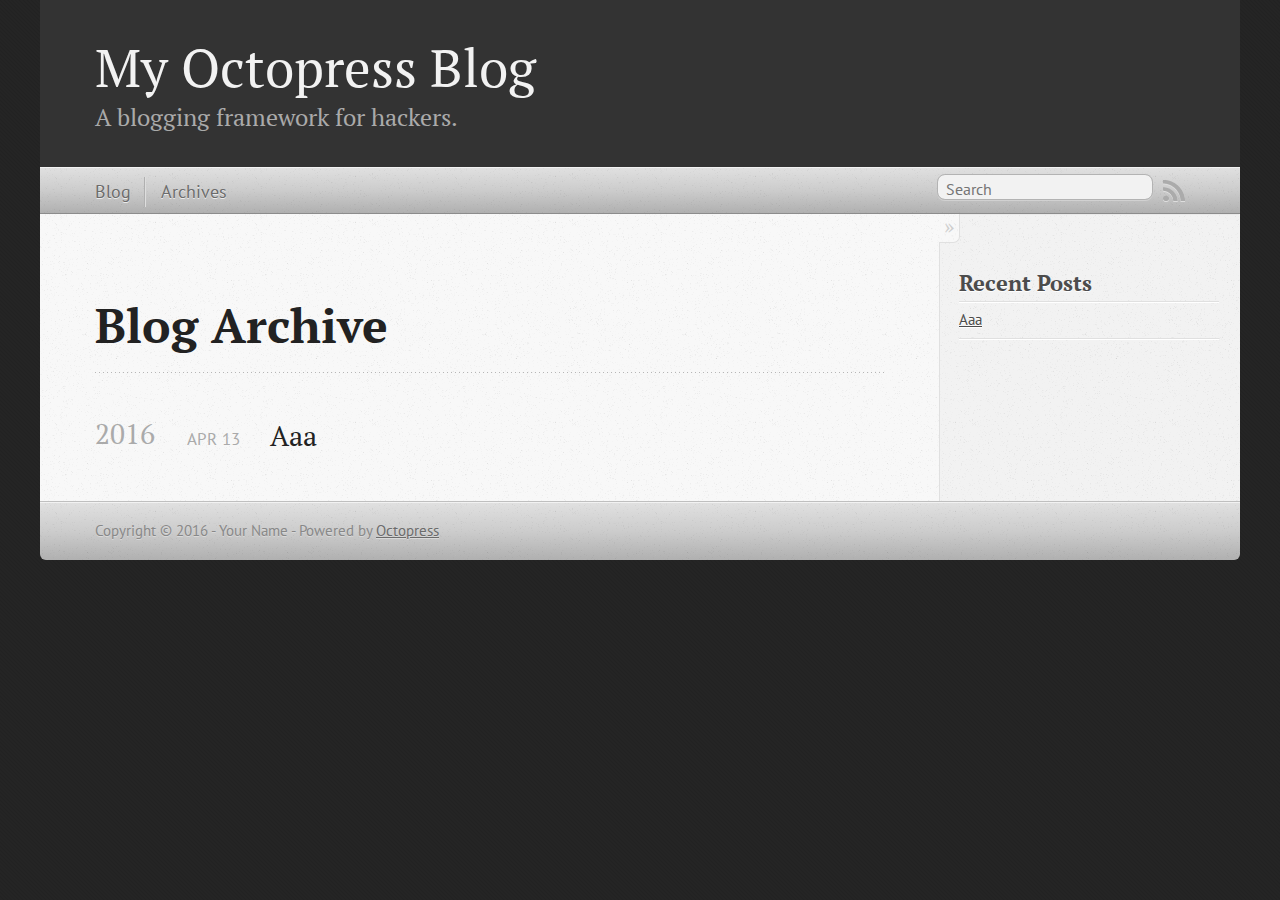
<file: blog/archives/index.html>
<!DOCTYPE html>
<!--[if IEMobile 7 ]><html class="no-js iem7"><![endif]-->
<!--[if lt IE 9]><html class="no-js lte-ie8"><![endif]-->
<!--[if (gt IE 8)|(gt IEMobile 7)|!(IEMobile)|!(IE)]><!--><html class="no-js" lang="en"><!--<![endif]-->
<head>
  <meta charset="utf-8">
  <title>Blog Archive - My Octopress Blog</title>
  <meta name="author" content="Your Name">

  
  <meta name="description" content=" Blog Archive 2016 Aaa
Apr 13 2016 Recent Posts Aaa ">
  

  <!-- http://t.co/dKP3o1e -->
  <meta name="HandheldFriendly" content="True">
  <meta name="MobileOptimized" content="320">
  <meta name="viewport" content="width=device-width, initial-scale=1">

  
  <link rel="canonical" href="http://kaaaaaaano.github.io/blog/archives/">
  <link href="/favicon.png" rel="icon">
  <link href="/stylesheets/screen.css" media="screen, projection" rel="stylesheet" type="text/css">
  <link href="/atom.xml" rel="alternate" title="My Octopress Blog" type="application/atom+xml">
  <script src="/javascripts/modernizr-2.0.js"></script>
  <script src="//ajax.googleapis.com/ajax/libs/jquery/1.9.1/jquery.min.js"></script>
  <script>!window.jQuery && document.write(unescape('%3Cscript src="/javascripts/libs/jquery.min.js"%3E%3C/script%3E'))</script>
  <script src="/javascripts/octopress.js" type="text/javascript"></script>
  <!--Fonts from Google"s Web font directory at http://google.com/webfonts -->
<link href="//fonts.googleapis.com/css?family=PT+Serif:regular,italic,bold,bolditalic" rel="stylesheet" type="text/css">
<link href="//fonts.googleapis.com/css?family=PT+Sans:regular,italic,bold,bolditalic" rel="stylesheet" type="text/css">

  

</head>

<body   >
  <header role="banner"><hgroup>
  <h1><a href="/">My Octopress Blog</a></h1>
  
    <h2>A blogging framework for hackers.</h2>
  
</hgroup>

</header>
  <nav role="navigation"><ul class="subscription" data-subscription="rss">
  <li><a href="/atom.xml" rel="subscribe-rss" title="subscribe via RSS">RSS</a></li>
  
</ul>
  
<form action="https://www.google.com/search" method="get">
  <fieldset role="search">
    <input type="hidden" name="sitesearch" value="kaaaaaaano.github.io">
    <input class="search" type="text" name="q" results="0" placeholder="Search"/>
  </fieldset>
</form>
  
<ul class="main-navigation">
  <li><a href="/">Blog</a></li>
  <li><a href="/blog/archives">Archives</a></li>
</ul>

</nav>
  <div id="main">
    <div id="content">
      <div>
<article role="article">
  
  <header>
    <h1 class="entry-title">Blog Archive</h1>
    
  </header>
  
  <div id="blog-archives">



  
  <h2>2016</h2>

<article>
  
<h1><a href="/blog/2016/04/13/aaa/">Aaa</a></h1>
<time datetime="2016-04-13T18:45:03+09:00" pubdate><span class='month'>Apr</span> <span class='day'>13</span> <span class='year'>2016</span></time>


</article>

</div>

  
</article>

</div>

<aside class="sidebar">
  
    <section>
  <h1>Recent Posts</h1>
  <ul id="recent_posts">
    
      <li class="post">
        <a href="/blog/2016/04/13/aaa/">Aaa</a>
      </li>
    
  </ul>
</section>





  
</aside>


    </div>
  </div>
  <footer role="contentinfo"><p>
  Copyright &copy; 2016 - Your Name -
  <span class="credit">Powered by <a href="http://octopress.org">Octopress</a></span>
</p>

</footer>
  







  <script type="text/javascript">
    (function(){
      var twitterWidgets = document.createElement('script');
      twitterWidgets.type = 'text/javascript';
      twitterWidgets.async = true;
      twitterWidgets.src = '//platform.twitter.com/widgets.js';
      document.getElementsByTagName('head')[0].appendChild(twitterWidgets);
    })();
  </script>





</body>
</html>
</file>
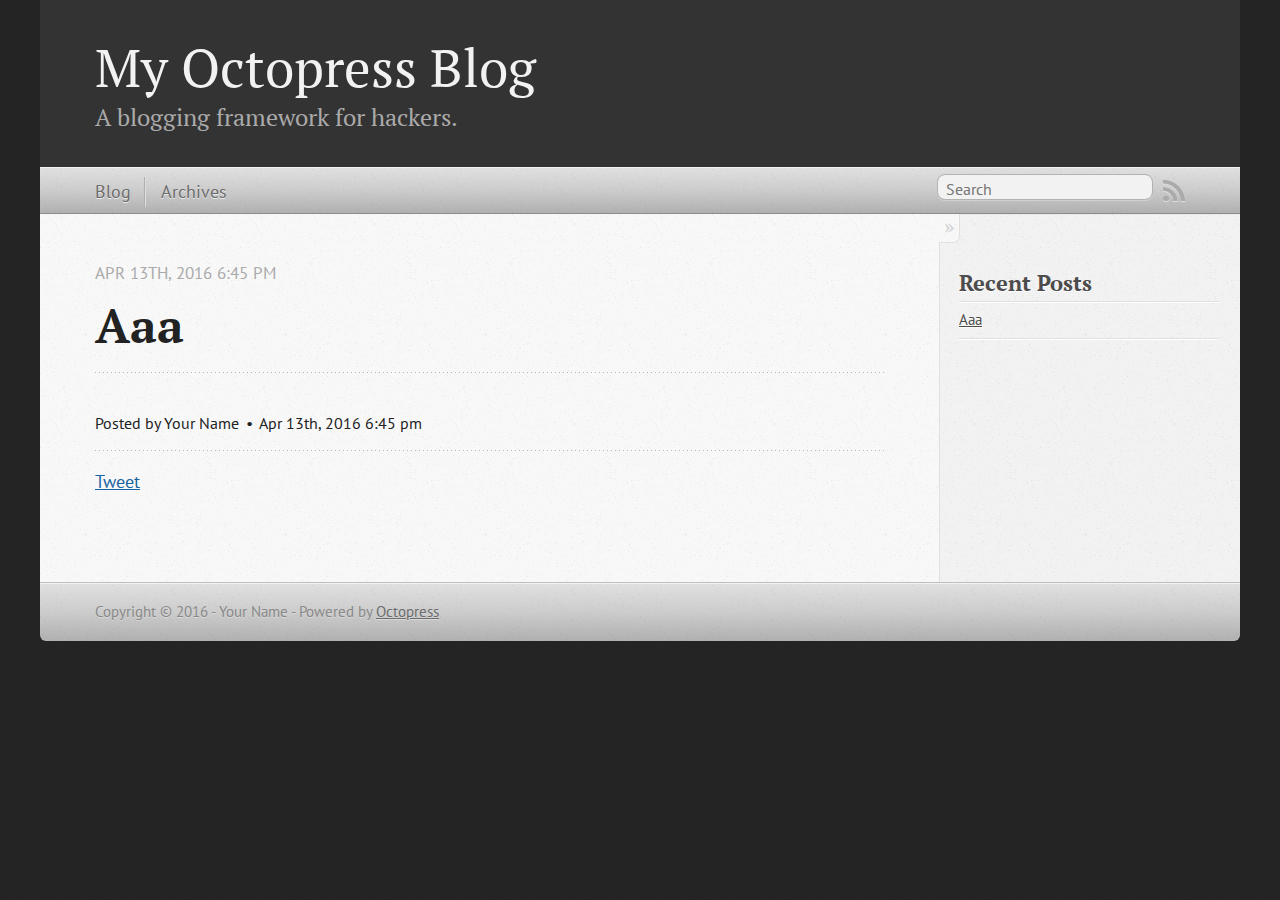
<file: blog/2016/04/13/aaa/index.html>
<!DOCTYPE html>
<!--[if IEMobile 7 ]><html class="no-js iem7"><![endif]-->
<!--[if lt IE 9]><html class="no-js lte-ie8"><![endif]-->
<!--[if (gt IE 8)|(gt IEMobile 7)|!(IEMobile)|!(IE)]><!--><html class="no-js" lang="en"><!--<![endif]-->
<head>
  <meta charset="utf-8">
  <title>Aaa - My Octopress Blog</title>
  <meta name="author" content="Your Name">

  
  <meta name="description" content="
">
  

  <!-- http://t.co/dKP3o1e -->
  <meta name="HandheldFriendly" content="True">
  <meta name="MobileOptimized" content="320">
  <meta name="viewport" content="width=device-width, initial-scale=1">

  
  <link rel="canonical" href="http://kaaaaaaano.github.io/blog/2016/04/13/aaa/">
  <link href="/favicon.png" rel="icon">
  <link href="/stylesheets/screen.css" media="screen, projection" rel="stylesheet" type="text/css">
  <link href="/atom.xml" rel="alternate" title="My Octopress Blog" type="application/atom+xml">
  <script src="/javascripts/modernizr-2.0.js"></script>
  <script src="//ajax.googleapis.com/ajax/libs/jquery/1.9.1/jquery.min.js"></script>
  <script>!window.jQuery && document.write(unescape('%3Cscript src="/javascripts/libs/jquery.min.js"%3E%3C/script%3E'))</script>
  <script src="/javascripts/octopress.js" type="text/javascript"></script>
  <!--Fonts from Google"s Web font directory at http://google.com/webfonts -->
<link href="//fonts.googleapis.com/css?family=PT+Serif:regular,italic,bold,bolditalic" rel="stylesheet" type="text/css">
<link href="//fonts.googleapis.com/css?family=PT+Sans:regular,italic,bold,bolditalic" rel="stylesheet" type="text/css">

  

</head>

<body   >
  <header role="banner"><hgroup>
  <h1><a href="/">My Octopress Blog</a></h1>
  
    <h2>A blogging framework for hackers.</h2>
  
</hgroup>

</header>
  <nav role="navigation"><ul class="subscription" data-subscription="rss">
  <li><a href="/atom.xml" rel="subscribe-rss" title="subscribe via RSS">RSS</a></li>
  
</ul>
  
<form action="https://www.google.com/search" method="get">
  <fieldset role="search">
    <input type="hidden" name="sitesearch" value="kaaaaaaano.github.io">
    <input class="search" type="text" name="q" results="0" placeholder="Search"/>
  </fieldset>
</form>
  
<ul class="main-navigation">
  <li><a href="/">Blog</a></li>
  <li><a href="/blog/archives">Archives</a></li>
</ul>

</nav>
  <div id="main">
    <div id="content">
      <div>
<article class="hentry" role="article">
  
  <header>
    
      <h1 class="entry-title">Aaa</h1>
    
    
      <p class="meta">
        




<time class='entry-date' datetime='2016-04-13T18:45:03+09:00'><span class='date'><span class='date-month'>Apr</span> <span class='date-day'>13</span><span class='date-suffix'>th</span>, <span class='date-year'>2016</span></span> <span class='time'>6:45 pm</span></time>
        
      </p>
    
  </header>


<div class="entry-content">
</div>


  <footer>
    <p class="meta">
      
  

<span class="byline author vcard">Posted by <span class="fn">Your Name</span></span>

      




<time class='entry-date' datetime='2016-04-13T18:45:03+09:00'><span class='date'><span class='date-month'>Apr</span> <span class='date-day'>13</span><span class='date-suffix'>th</span>, <span class='date-year'>2016</span></span> <span class='time'>6:45 pm</span></time>
      


    </p>
    
      <div class="sharing">
  
  <a href="//twitter.com/share" class="twitter-share-button" data-url="http://kaaaaaaano.github.io/blog/2016/04/13/aaa/" data-via="" data-counturl="http://kaaaaaaano.github.io/blog/2016/04/13/aaa/" >Tweet</a>
  
  
  
</div>

    
    <p class="meta">
      
      
    </p>
  </footer>
</article>

</div>

<aside class="sidebar">
  
    <section>
  <h1>Recent Posts</h1>
  <ul id="recent_posts">
    
      <li class="post">
        <a href="/blog/2016/04/13/aaa/">Aaa</a>
      </li>
    
  </ul>
</section>





  
</aside>


    </div>
  </div>
  <footer role="contentinfo"><p>
  Copyright &copy; 2016 - Your Name -
  <span class="credit">Powered by <a href="http://octopress.org">Octopress</a></span>
</p>

</footer>
  







  <script type="text/javascript">
    (function(){
      var twitterWidgets = document.createElement('script');
      twitterWidgets.type = 'text/javascript';
      twitterWidgets.async = true;
      twitterWidgets.src = '//platform.twitter.com/widgets.js';
      document.getElementsByTagName('head')[0].appendChild(twitterWidgets);
    })();
  </script>





</body>
</html>
</file>
<file: stylesheets/screen.css>
html,body,div,span,applet,object,iframe,h1,h2,h3,h4,h5,h6,p,blockquote,pre,a,abbr,acronym,address,big,cite,code,del,dfn,em,img,ins,kbd,q,s,samp,small,strike,strong,sub,sup,tt,var,b,u,i,center,dl,dt,dd,ol,ul,li,fieldset,form,label,legend,table,caption,tbody,tfoot,thead,tr,th,td,article,aside,canvas,details,embed,figure,figcaption,footer,header,hgroup,menu,nav,output,ruby,section,summary,time,mark,audio,video{margin:0;padding:0;border:0;font:inherit;font-size:100%;vertical-align:baseline}html{line-height:1}ol,ul{list-style:none}table{border-collapse:collapse;border-spacing:0}caption,th,td{text-align:left;font-weight:normal;vertical-align:middle}q,blockquote{quotes:none}q:before,q:after,blockquote:before,blockquote:after{content:"";content:none}a img{border:none}article,aside,details,figcaption,figure,footer,header,hgroup,main,menu,nav,section,summary{display:block}a{color:#1863a1}a:visited{color:#751590}a:focus{color:#0181eb}a:hover{color:#0181eb}a:active{color:#01579f}aside.sidebar a{color:#222}aside.sidebar a:focus{color:#0181eb}aside.sidebar a:hover{color:#0181eb}aside.sidebar a:active{color:#01579f}a{-moz-transition:color .3s;-o-transition:color .3s;-webkit-transition:color .3s;transition:color .3s}html{background:#252525 url('/images/line-tile.png?1460524207') top left}body>div{background:#f2f2f2 url('/images/noise.png?1460524207') top left;border-bottom:1px solid #bfbfbf}body>div>div{background:#f8f8f8 url('/images/noise.png?1460524207') top left;border-right:1px solid #e0e0e0}.heading,body>header h1,h1,h2,h3,h4,h5,h6{font-family:"PT Serif","Georgia","Helvetica Neue",Arial,sans-serif}.sans,body>header h2,article header p.meta,article>footer,#content .blog-index footer,html .gist .gist-file .gist-meta,#blog-archives a.category,#blog-archives time,aside.sidebar section,body>footer{font-family:"PT Sans","Helvetica Neue",Arial,sans-serif}.serif,body,#content .blog-index a[rel=full-article]{font-family:"PT Serif",Georgia,Times,"Times New Roman",serif}.mono,pre,code,tt,p code,li code{font-family:Menlo,Monaco,"Andale Mono","lucida console","Courier New",monospace}body>header h1{font-size:2.2em;font-family:"PT Serif","Georgia","Helvetica Neue",Arial,sans-serif;font-weight:normal;line-height:1.2em;margin-bottom:0.6667em}body>header h2{font-family:"PT Serif","Georgia","Helvetica Neue",Arial,sans-serif}body{line-height:1.5em;color:#222}h1{font-size:2.2em;line-height:1.2em}@media only screen and (min-width: 992px){body{font-size:1.15em}h1{font-size:2.6em;line-height:1.2em}}h1,h2,h3,h4,h5,h6{text-rendering:optimizelegibility;margin-bottom:1em;font-weight:bold}h2,section h1{font-size:1.5em}h3,section h2,section section h1{font-size:1.3em}h4,section h3,section section h2,section section section h1{font-size:1em}h5,section h4,section section h3{font-size:.9em}h6,section h5,section section h4,section section section h3{font-size:.8em}p,article blockquote,ul,ol{margin-bottom:1.5em}ul{list-style-type:disc}ul ul{list-style-type:circle;margin-bottom:0px}ul ul ul{list-style-type:square;margin-bottom:0px}ol{list-style-type:decimal}ol ol{list-style-type:lower-alpha;margin-bottom:0px}ol ol ol{list-style-type:lower-roman;margin-bottom:0px}ul,ul ul,ul ol,ol,ol ul,ol ol{margin-left:1.3em}ul ul,ul ol,ol ul,ol ol{margin-bottom:0em}strong{font-weight:bold}em{font-style:italic}sup,sub{font-size:0.75em;position:relative;display:inline-block;padding:0 .2em;line-height:.8em}sup{top:-.5em}sub{bottom:-.5em}a[rev='footnote']{font-size:.75em;padding:0 .3em;line-height:1}q{font-style:italic}q:before{content:"\201C"}q:after{content:"\201D"}em,dfn{font-style:italic}strong,dfn{font-weight:bold}del,s{text-decoration:line-through}abbr,acronym{border-bottom:1px dotted;cursor:help}hr{margin-bottom:0.2em}small{font-size:.8em}big{font-size:1.2em}article blockquote{font-style:italic;position:relative;font-size:1.2em;line-height:1.5em;padding-left:1em;border-left:4px solid rgba(170,170,170,0.5)}article blockquote cite{font-style:italic}article blockquote cite a{color:#aaa !important;word-wrap:break-word}article blockquote cite:before{content:'\2014';padding-right:.3em;padding-left:.3em;color:#aaa}@media only screen and (min-width: 992px){article blockquote{padding-left:1.5em;border-left-width:4px}}.pullquote-right:before,.pullquote-left:before{padding:0;border:none;content:attr(data-pullquote);float:right;width:45%;margin:.5em 0 1em 1.5em;position:relative;top:7px;font-size:1.4em;line-height:1.45em}.pullquote-left:before{float:left;margin:.5em 1.5em 1em 0}.force-wrap,article a,aside.sidebar a{white-space:-moz-pre-wrap;white-space:-pre-wrap;white-space:-o-pre-wrap;white-space:pre-wrap;word-wrap:break-word}.group,body>header,body>nav,body>footer,body #content>article,body #content>div>article,body #content>div>section,body div.pagination,aside.sidebar,#main,#content,.sidebar{*zoom:1}.group:after,body>header:after,body>nav:after,body>footer:after,body #content>article:after,body #content>div>article:after,body #content>div>section:after,body div.pagination:after,#main:after,#content:after,.sidebar:after{content:"";display:table;clear:both}body{-webkit-text-size-adjust:none;max-width:1200px;position:relative;margin:0 auto}body>header,body>nav,body>footer,body #content>article,body #content>div>article,body #content>div>section{padding-left:18px;padding-right:18px}@media only screen and (min-width: 480px){body>header,body>nav,body>footer,body #content>article,body #content>div>article,body #content>div>section{padding-left:25px;padding-right:25px}}@media only screen and (min-width: 768px){body>header,body>nav,body>footer,body #content>article,body #content>div>article,body #content>div>section{padding-left:35px;padding-right:35px}}@media only screen and (min-width: 992px){body>header,body>nav,body>footer,body #content>article,body #content>div>article,body #content>div>section{padding-left:55px;padding-right:55px}}body div.pagination{margin-left:18px;margin-right:18px}@media only screen and (min-width: 480px){body div.pagination{margin-left:25px;margin-right:25px}}@media only screen and (min-width: 768px){body div.pagination{margin-left:35px;margin-right:35px}}@media only screen and (min-width: 992px){body div.pagination{margin-left:55px;margin-right:55px}}body>header{font-size:1em;padding-top:1.5em;padding-bottom:1.5em}#content{overflow:hidden}#content>div,#content>article{width:100%}aside.sidebar{float:none;padding:0 18px 1px;background-color:#f7f7f7;border-top:1px solid #e0e0e0}.flex-content,article img,article video,article .flash-video,aside.sidebar img{max-width:100%;height:auto}.basic-alignment.left,article img.left,article video.left,article .left.flash-video,aside.sidebar img.left{float:left;margin-right:1.5em}.basic-alignment.right,article img.right,article video.right,article .right.flash-video,aside.sidebar img.right{float:right;margin-left:1.5em}.basic-alignment.center,article img.center,article video.center,article .center.flash-video,aside.sidebar img.center{display:block;margin:0 auto 1.5em}.basic-alignment.left,article img.left,article video.left,article .left.flash-video,aside.sidebar img.left,.basic-alignment.right,article img.right,article video.right,article .right.flash-video,aside.sidebar img.right{margin-bottom:.8em}.toggle-sidebar,.no-sidebar .toggle-sidebar{display:none}@media only screen and (min-width: 750px){body.sidebar-footer aside.sidebar{float:none;width:auto;clear:left;margin:0;padding:0 35px 1px;background-color:#f7f7f7;border-top:1px solid #eaeaea}body.sidebar-footer aside.sidebar section.odd,body.sidebar-footer aside.sidebar section.even{float:left;width:48%}body.sidebar-footer aside.sidebar section.odd{margin-left:0}body.sidebar-footer aside.sidebar section.even{margin-left:4%}body.sidebar-footer aside.sidebar.thirds section{width:30%;margin-left:5%}body.sidebar-footer aside.sidebar.thirds section.first{margin-left:0;clear:both}}body.sidebar-footer #content{margin-right:0px}body.sidebar-footer .toggle-sidebar{display:none}@media only screen and (min-width: 550px){body>header{font-size:1em}}@media only screen and (min-width: 750px){aside.sidebar{float:none;width:auto;clear:left;margin:0;padding:0 35px 1px;background-color:#f7f7f7;border-top:1px solid #eaeaea}aside.sidebar section.odd,aside.sidebar section.even{float:left;width:48%}aside.sidebar section.odd{margin-left:0}aside.sidebar section.even{margin-left:4%}aside.sidebar.thirds section{width:30%;margin-left:5%}aside.sidebar.thirds section.first{margin-left:0;clear:both}}@media only screen and (min-width: 768px){body{-webkit-text-size-adjust:auto}body>header{font-size:1.2em}#main{padding:0;margin:0 auto}#content{overflow:visible;margin-right:240px;position:relative}.no-sidebar #content{margin-right:0;border-right:0}.collapse-sidebar #content{margin-right:20px}#content>div,#content>article{padding-top:17.5px;padding-bottom:17.5px;float:left}aside.sidebar{width:210px;padding:0 15px 15px;background:none;clear:none;float:left;margin:0 -100% 0 0}aside.sidebar section{width:auto;margin-left:0}aside.sidebar section.odd,aside.sidebar section.even{float:none;width:auto;margin-left:0}.collapse-sidebar aside.sidebar{float:none;width:auto;clear:left;margin:0;padding:0 35px 1px;background-color:#f7f7f7;border-top:1px solid #eaeaea}.collapse-sidebar aside.sidebar section.odd,.collapse-sidebar aside.sidebar section.even{float:left;width:48%}.collapse-sidebar aside.sidebar section.odd{margin-left:0}.collapse-sidebar aside.sidebar section.even{margin-left:4%}.collapse-sidebar aside.sidebar.thirds section{width:30%;margin-left:5%}.collapse-sidebar aside.sidebar.thirds section.first{margin-left:0;clear:both}}@media only screen and (min-width: 992px){body>header{font-size:1.3em}#content{margin-right:300px}#content>div,#content>article{padding-top:27.5px;padding-bottom:27.5px}aside.sidebar{width:260px;padding:1.2em 20px 20px}.collapse-sidebar aside.sidebar{padding-left:55px;padding-right:55px}}@media only screen and (min-width: 768px){ul,ol{margin-left:0}}body>header{background:#333}body>header h1{display:inline-block;margin:0}body>header h1 a,body>header h1 a:visited,body>header h1 a:hover{color:#f2f2f2;text-decoration:none}body>header h2{margin:.2em 0 0;font-size:1em;color:#aaa;font-weight:normal}body>nav{position:relative;background-color:#ccc;background:url('/images/noise.png?1460524207'),url('[data-uri]');background:url('/images/noise.png?1460524207'),-webkit-gradient(linear, 50% 0%, 50% 100%, color-stop(0%, #e0e0e0),color-stop(50%, #cccccc),color-stop(100%, #b0b0b0));background:url('/images/noise.png?1460524207'),-moz-linear-gradient(#e0e0e0,#cccccc,#b0b0b0);background:url('/images/noise.png?1460524207'),-webkit-linear-gradient(#e0e0e0,#cccccc,#b0b0b0);background:url('/images/noise.png?1460524207'),linear-gradient(#e0e0e0,#cccccc,#b0b0b0);border-top:1px solid #f2f2f2;border-bottom:1px solid #8c8c8c;padding-top:.35em;padding-bottom:.35em}body>nav form{-moz-background-clip:padding;-o-background-clip:padding-box;-webkit-background-clip:padding;background-clip:padding-box;margin:0;padding:0}body>nav form .search{padding:.3em .5em 0;font-size:.85em;font-family:"PT Sans","Helvetica Neue",Arial,sans-serif;line-height:1.1em;width:95%;-moz-border-radius:.5em;-webkit-border-radius:.5em;border-radius:.5em;-moz-background-clip:padding;-o-background-clip:padding-box;-webkit-background-clip:padding;background-clip:padding-box;-moz-box-shadow:#d1d1d1 0 1px;-webkit-box-shadow:#d1d1d1 0 1px;box-shadow:#d1d1d1 0 1px;background-color:#f2f2f2;border:1px solid #b3b3b3;color:#888}body>nav form .search:focus{color:#444;border-color:#80b1df;-moz-box-shadow:#80b1df 0 0 4px,#80b1df 0 0 3px inset;-webkit-box-shadow:#80b1df 0 0 4px,#80b1df 0 0 3px inset;box-shadow:#80b1df 0 0 4px,#80b1df 0 0 3px inset;background-color:#fff;outline:none}body>nav fieldset[role=search]{float:right;width:48%}body>nav fieldset.mobile-nav{float:left;width:48%}body>nav fieldset.mobile-nav select{width:100%;font-size:.8em;border:1px solid #888}body>nav ul{display:none}@media only screen and (min-width: 550px){body>nav{font-size:.9em}body>nav ul{margin:0;padding:0;border:0;overflow:hidden;*zoom:1;float:left;display:block;padding-top:.15em}body>nav ul li{list-style-image:none;list-style-type:none;margin-left:0;white-space:nowrap;float:left;padding-left:0;padding-right:0}body>nav ul li:first-child{padding-left:0}body>nav ul li:last-child{padding-right:0}body>nav ul li.last{padding-right:0}body>nav ul.subscription{margin-left:.8em;float:right}body>nav ul.subscription li:last-child a{padding-right:0}body>nav ul li{margin:0}body>nav a{color:#6b6b6b;font-family:"PT Sans","Helvetica Neue",Arial,sans-serif;text-shadow:#ebebeb 0 1px;float:left;text-decoration:none;font-size:1.1em;padding:.1em 0;line-height:1.5em}body>nav a:visited{color:#6b6b6b}body>nav a:hover{color:#2b2b2b}body>nav li+li{border-left:1px solid #b0b0b0;margin-left:.8em}body>nav li+li a{padding-left:.8em;border-left:1px solid #dedede}body>nav form{float:right;text-align:left;padding-left:.8em;width:175px}body>nav form .search{width:93%;font-size:.95em;line-height:1.2em}body>nav ul[data-subscription$=email]+form{width:97px}body>nav ul[data-subscription$=email]+form .search{width:91%}body>nav fieldset.mobile-nav{display:none}body>nav fieldset[role=search]{width:99%}}@media only screen and (min-width: 992px){body>nav form{width:215px}body>nav ul[data-subscription$=email]+form{width:147px}}.no-placeholder body>nav .search{background:#f2f2f2 url('/images/search.png?1460524207') 0.3em 0.25em no-repeat;text-indent:1.3em}@media only screen and (min-width: 550px){.maskImage body>nav ul[data-subscription$=email]+form{width:123px}}@media only screen and (min-width: 992px){.maskImage body>nav ul[data-subscription$=email]+form{width:173px}}.maskImage ul.subscription{position:relative;top:.2em}.maskImage ul.subscription li,.maskImage ul.subscription a{border:0;padding:0}.maskImage a[rel=subscribe-rss]{position:relative;top:0px;text-indent:-999999em;background-color:#dedede;border:0;padding:0}.maskImage a[rel=subscribe-rss],.maskImage a[rel=subscribe-rss]:after{-webkit-mask-image:url('/images/rss.png?1460524207');-moz-mask-image:url('/images/rss.png?1460524207');-ms-mask-image:url('/images/rss.png?1460524207');-o-mask-image:url('/images/rss.png?1460524207');mask-image:url('/images/rss.png?1460524207');-webkit-mask-repeat:no-repeat;-moz-mask-repeat:no-repeat;-ms-mask-repeat:no-repeat;-o-mask-repeat:no-repeat;mask-repeat:no-repeat;width:22px;height:22px}.maskImage a[rel=subscribe-rss]:after{content:"";position:absolute;top:-1px;left:0;background-color:#ababab}.maskImage a[rel=subscribe-rss]:hover:after{background-color:#9e9e9e}.maskImage a[rel=subscribe-email]{position:relative;top:0px;text-indent:-999999em;background-color:#dedede;border:0;padding:0}.maskImage a[rel=subscribe-email],.maskImage a[rel=subscribe-email]:after{-webkit-mask-image:url('/images/email.png?1460524207');-moz-mask-image:url('/images/email.png?1460524207');-ms-mask-image:url('/images/email.png?1460524207');-o-mask-image:url('/images/email.png?1460524207');mask-image:url('/images/email.png?1460524207');-webkit-mask-repeat:no-repeat;-moz-mask-repeat:no-repeat;-ms-mask-repeat:no-repeat;-o-mask-repeat:no-repeat;mask-repeat:no-repeat;width:28px;height:22px}.maskImage a[rel=subscribe-email]:after{content:"";position:absolute;top:-1px;left:0;background-color:#ababab}.maskImage a[rel=subscribe-email]:hover:after{background-color:#9e9e9e}article{padding-top:1em}article header{position:relative;padding-top:2em;padding-bottom:1em;margin-bottom:1em;background:url('[data-uri]') bottom left repeat-x}article header h1{margin:0}article header h1 a{text-decoration:none}article header h1 a:hover{text-decoration:underline}article header p{font-size:.9em;color:#aaa;margin:0}article header p.meta{text-transform:uppercase;position:absolute;top:0}@media only screen and (min-width: 768px){article header{margin-bottom:1.5em;padding-bottom:1em;background:url('[data-uri]') bottom left repeat-x}}article h2{padding-top:0.8em;background:url('[data-uri]') top left repeat-x}.entry-content article h2:first-child,article header+h2{padding-top:0}article h2:first-child,article header+h2{background:none}article .feature{padding-top:.5em;margin-bottom:1em;padding-bottom:1em;background:url('[data-uri]') bottom left repeat-x;font-size:2.0em;font-style:italic;line-height:1.3em}article img,article video,article .flash-video{-moz-border-radius:.3em;-webkit-border-radius:.3em;border-radius:.3em;-moz-box-shadow:rgba(0,0,0,0.15) 0 1px 4px;-webkit-box-shadow:rgba(0,0,0,0.15) 0 1px 4px;box-shadow:rgba(0,0,0,0.15) 0 1px 4px;-moz-box-sizing:border-box;-webkit-box-sizing:border-box;box-sizing:border-box;border:#fff 0.5em solid}article video,article .flash-video{margin:0 auto 1.5em}article video{display:block;width:100%}article .flash-video>div{position:relative;display:block;padding-bottom:56.25%;padding-top:1px;height:0;overflow:hidden}article .flash-video>div iframe,article .flash-video>div object,article .flash-video>div embed{position:absolute;top:0;left:0;width:100%;height:100%}article>footer{padding-bottom:2.5em;margin-top:2em}article>footer p.meta{margin-bottom:.8em;font-size:.85em;clear:both;overflow:hidden}.blog-index article+article{background:url('[data-uri]') top left repeat-x}#content .blog-index{padding-top:0;padding-bottom:0}#content .blog-index article{padding-top:2em}#content .blog-index article header{background:none;padding-bottom:0}#content .blog-index article h1{font-size:2.2em}#content .blog-index article h1 a{color:inherit}#content .blog-index article h1 a:hover{color:#0181eb}#content .blog-index a[rel=full-article]{background:#ebebeb;display:inline-block;padding:.4em .8em;margin-right:.5em;text-decoration:none;color:#666;-moz-transition:background-color .5s;-o-transition:background-color .5s;-webkit-transition:background-color .5s;transition:background-color .5s}#content .blog-index a[rel=full-article]:hover{background:#0181eb;text-shadow:none;color:#f8f8f8}#content .blog-index footer{margin-top:1em}.separator,article>footer .byline+time:before,article>footer time+time:before,article>footer .comments:before,article>footer .byline ~ .categories:before{content:"\2022 ";padding:0 .4em 0 .2em;display:inline-block}#content div.pagination{text-align:center;font-size:.95em;position:relative;background:url('[data-uri]') top left repeat-x;padding-top:1.5em;padding-bottom:1.5em}#content div.pagination a{text-decoration:none;color:#aaa}#content div.pagination a.prev{position:absolute;left:0}#content div.pagination a.next{position:absolute;right:0}#content div.pagination a:hover{color:#0181eb}#content div.pagination a[href*=archive]:before,#content div.pagination a[href*=archive]:after{content:'\2014';padding:0 .3em}p.meta+.sharing{padding-top:1em;padding-left:0;background:url('[data-uri]') top left repeat-x}#fb-root{display:none}.highlight,html .gist .gist-file .gist-syntax .gist-highlight{border:1px solid #05232b !important}.highlight table td.code,html .gist .gist-file .gist-syntax .gist-highlight table td.code{width:100%}.highlight .line-numbers,html .gist .gist-file .gist-syntax .highlight .line_numbers{text-align:right;font-size:13px;line-height:1.45em;background:#073642 url('/images/noise.png?1460524207') top left !important;border-right:1px solid #00232c !important;-moz-box-shadow:#083e4b -1px 0 inset;-webkit-box-shadow:#083e4b -1px 0 inset;box-shadow:#083e4b -1px 0 inset;text-shadow:#021014 0 -1px;padding:.8em !important;-moz-border-radius:0;-webkit-border-radius:0;border-radius:0}.highlight .line-numbers span,html .gist .gist-file .gist-syntax .highlight .line_numbers span{color:#586e75 !important}figure.code,.gist-file,pre{-moz-box-shadow:rgba(0,0,0,0.06) 0 0 10px;-webkit-box-shadow:rgba(0,0,0,0.06) 0 0 10px;box-shadow:rgba(0,0,0,0.06) 0 0 10px}figure.code .highlight pre,.gist-file .highlight pre,pre .highlight pre{-moz-box-shadow:none;-webkit-box-shadow:none;box-shadow:none}.gist .highlight *::-moz-selection,figure.code .highlight *::-moz-selection{background:#386774;color:inherit;text-shadow:#002b36 0 1px}.gist .highlight *::-webkit-selection,figure.code .highlight *::-webkit-selection{background:#386774;color:inherit;text-shadow:#002b36 0 1px}.gist .highlight *::selection,figure.code .highlight *::selection{background:#386774;color:inherit;text-shadow:#002b36 0 1px}html .gist .gist-file{margin-bottom:1.8em;position:relative;border:none;padding-top:26px !important}html .gist .gist-file .highlight{margin-bottom:0}html .gist .gist-file .gist-syntax{border-bottom:0 !important;background:none !important}html .gist .gist-file .gist-syntax .gist-highlight{background:#002b36 !important}html .gist .gist-file .gist-syntax .highlight pre{padding:0}html .gist .gist-file .gist-meta{padding:.6em 0.8em;border:1px solid #083e4b !important;color:#586e75;font-size:.7em !important;background:#073642 url('/images/noise.png?1460524207') top left;line-height:1.5em}html .gist .gist-file .gist-meta a{color:#76888b !important;text-decoration:none}html .gist .gist-file .gist-meta a:hover,html .gist .gist-file .gist-meta a:focus{text-decoration:underline}html .gist .gist-file .gist-meta a:hover{color:#93a1a1 !important}html .gist .gist-file .gist-meta a[href*='#file']{position:absolute;top:0;left:0;right:-10px;color:#474747 !important}html .gist .gist-file .gist-meta a[href*='#file']:hover{color:#1863a1 !important}html .gist .gist-file .gist-meta a[href*=raw]{top:.4em}pre{background:#002b36 url('/images/noise.png?1460524207') top left;-moz-border-radius:.4em;-webkit-border-radius:.4em;border-radius:.4em;border:1px solid #05232b;line-height:1.45em;font-size:13px;margin-bottom:2.1em;padding:.8em 1em;color:#93a1a1;overflow:auto}h3.filename+pre{-moz-border-radius-topleft:0px;-webkit-border-top-left-radius:0px;border-top-left-radius:0px;-moz-border-radius-topright:0px;-webkit-border-top-right-radius:0px;border-top-right-radius:0px}p code,li code{display:inline-block;white-space:no-wrap;background:#fff;font-size:.8em;line-height:1.5em;color:#555;border:1px solid #ddd;-moz-border-radius:.4em;-webkit-border-radius:.4em;border-radius:.4em;padding:0 .3em;margin:-1px 0}p pre code,li pre code{font-size:1em !important;background:none;border:none}.pre-code,html .gist .gist-file .gist-syntax .highlight pre,.highlight code{font-family:Menlo,Monaco,"Andale Mono","lucida console","Courier New",monospace !important;overflow:scroll;overflow-y:hidden;display:block;padding:.8em;overflow-x:auto;line-height:1.45em;background:#002b36 url('/images/noise.png?1460524207') top left !important;color:#93a1a1 !important}.pre-code span,html .gist .gist-file .gist-syntax .highlight pre span,.highlight code span{color:#93a1a1 !important}.pre-code span,html .gist .gist-file .gist-syntax .highlight pre span,.highlight code span{font-style:normal !important;font-weight:normal !important}.pre-code .c,html .gist .gist-file .gist-syntax .highlight pre .c,.highlight code .c{color:#586e75 !important;font-style:italic !important}.pre-code .cm,html .gist .gist-file .gist-syntax .highlight pre .cm,.highlight code .cm{color:#586e75 !important;font-style:italic !important}.pre-code .cp,html .gist .gist-file .gist-syntax .highlight pre .cp,.highlight code .cp{color:#586e75 !important;font-style:italic !important}.pre-code .c1,html .gist .gist-file .gist-syntax .highlight pre .c1,.highlight code .c1{color:#586e75 !important;font-style:italic !important}.pre-code .cs,html .gist .gist-file .gist-syntax .highlight pre .cs,.highlight code .cs{color:#586e75 !important;font-weight:bold !important;font-style:italic !important}.pre-code .err,html .gist .gist-file .gist-syntax .highlight pre .err,.highlight code .err{color:#dc322f !important;background:none !important}.pre-code .k,html .gist .gist-file .gist-syntax .highlight pre .k,.highlight code .k{color:#cb4b16 !important}.pre-code .o,html .gist .gist-file .gist-syntax .highlight pre .o,.highlight code .o{color:#93a1a1 !important;font-weight:bold !important}.pre-code .p,html .gist .gist-file .gist-syntax .highlight pre .p,.highlight code .p{color:#93a1a1 !important}.pre-code .ow,html .gist .gist-file .gist-syntax .highlight pre .ow,.highlight code .ow{color:#2aa198 !important;font-weight:bold !important}.pre-code .gd,html .gist .gist-file .gist-syntax .highlight pre .gd,.highlight code .gd{color:#93a1a1 !important;background-color:#372d34 !important;display:inline-block}.pre-code .gd .x,html .gist .gist-file .gist-syntax .highlight pre .gd .x,.highlight code .gd .x{color:#93a1a1 !important;background-color:#4d2d34 !important;display:inline-block}.pre-code .ge,html .gist .gist-file .gist-syntax .highlight pre .ge,.highlight code .ge{color:#93a1a1 !important;font-style:italic !important}.pre-code .gh,html .gist .gist-file .gist-syntax .highlight pre .gh,.highlight code .gh{color:#586e75 !important}.pre-code .gi,html .gist .gist-file .gist-syntax .highlight pre .gi,.highlight code .gi{color:#93a1a1 !important;background-color:#1b412b !important;display:inline-block}.pre-code .gi .x,html .gist .gist-file .gist-syntax .highlight pre .gi .x,.highlight code .gi .x{color:#93a1a1 !important;background-color:#355720 !important;display:inline-block}.pre-code .gs,html .gist .gist-file .gist-syntax .highlight pre .gs,.highlight code .gs{color:#93a1a1 !important;font-weight:bold !important}.pre-code .gu,html .gist .gist-file .gist-syntax .highlight pre .gu,.highlight code .gu{color:#6c71c4 !important}.pre-code .kc,html .gist .gist-file .gist-syntax .highlight pre .kc,.highlight code .kc{color:#859900 !important;font-weight:bold !important}.pre-code .kd,html .gist .gist-file .gist-syntax .highlight pre .kd,.highlight code .kd{color:#268bd2 !important}.pre-code .kp,html .gist .gist-file .gist-syntax .highlight pre .kp,.highlight code .kp{color:#cb4b16 !important;font-weight:bold !important}.pre-code .kr,html .gist .gist-file .gist-syntax .highlight pre .kr,.highlight code .kr{color:#d33682 !important;font-weight:bold !important}.pre-code .kt,html .gist .gist-file .gist-syntax .highlight pre .kt,.highlight code .kt{color:#2aa198 !important}.pre-code .n,html .gist .gist-file .gist-syntax .highlight pre .n,.highlight code .n{color:#268bd2 !important}.pre-code .na,html .gist .gist-file .gist-syntax .highlight pre .na,.highlight code .na{color:#268bd2 !important}.pre-code .nb,html .gist .gist-file .gist-syntax .highlight pre .nb,.highlight code .nb{color:#859900 !important}.pre-code .nc,html .gist .gist-file .gist-syntax .highlight pre .nc,.highlight code .nc{color:#d33682 !important}.pre-code .no,html .gist .gist-file .gist-syntax .highlight pre .no,.highlight code .no{color:#b58900 !important}.pre-code .nl,html .gist .gist-file .gist-syntax .highlight pre .nl,.highlight code .nl{color:#859900 !important}.pre-code .ne,html .gist .gist-file .gist-syntax .highlight pre .ne,.highlight code .ne{color:#268bd2 !important;font-weight:bold !important}.pre-code .nf,html .gist .gist-file .gist-syntax .highlight pre .nf,.highlight code .nf{color:#268bd2 !important;font-weight:bold !important}.pre-code .nn,html .gist .gist-file .gist-syntax .highlight pre .nn,.highlight code .nn{color:#b58900 !important}.pre-code .nt,html .gist .gist-file .gist-syntax .highlight pre .nt,.highlight code .nt{color:#268bd2 !important;font-weight:bold !important}.pre-code .nx,html .gist .gist-file .gist-syntax .highlight pre .nx,.highlight code .nx{color:#b58900 !important}.pre-code .vg,html .gist .gist-file .gist-syntax .highlight pre .vg,.highlight code .vg{color:#268bd2 !important}.pre-code .vi,html .gist .gist-file .gist-syntax .highlight pre .vi,.highlight code .vi{color:#268bd2 !important}.pre-code .nv,html .gist .gist-file .gist-syntax .highlight pre .nv,.highlight code .nv{color:#268bd2 !important}.pre-code .mf,html .gist .gist-file .gist-syntax .highlight pre .mf,.highlight code .mf{color:#2aa198 !important}.pre-code .m,html .gist .gist-file .gist-syntax .highlight pre .m,.highlight code .m{color:#2aa198 !important}.pre-code .mh,html .gist .gist-file .gist-syntax .highlight pre .mh,.highlight code .mh{color:#2aa198 !important}.pre-code .mi,html .gist .gist-file .gist-syntax .highlight pre .mi,.highlight code .mi{color:#2aa198 !important}.pre-code .s,html .gist .gist-file .gist-syntax .highlight pre .s,.highlight code .s{color:#2aa198 !important}.pre-code .sd,html .gist .gist-file .gist-syntax .highlight pre .sd,.highlight code .sd{color:#2aa198 !important}.pre-code .s2,html .gist .gist-file .gist-syntax .highlight pre .s2,.highlight code .s2{color:#2aa198 !important}.pre-code .se,html .gist .gist-file .gist-syntax .highlight pre .se,.highlight code .se{color:#dc322f !important}.pre-code .si,html .gist .gist-file .gist-syntax .highlight pre .si,.highlight code .si{color:#268bd2 !important}.pre-code .sr,html .gist .gist-file .gist-syntax .highlight pre .sr,.highlight code .sr{color:#2aa198 !important}.pre-code .s1,html .gist .gist-file .gist-syntax .highlight pre .s1,.highlight code .s1{color:#2aa198 !important}.pre-code div .gd,html .gist .gist-file .gist-syntax .highlight pre div .gd,.highlight code div .gd,.pre-code div .gd .x,html .gist .gist-file .gist-syntax .highlight pre div .gd .x,.highlight code div .gd .x,.pre-code div .gi,html .gist .gist-file .gist-syntax .highlight pre div .gi,.highlight code div .gi,.pre-code div .gi .x,html .gist .gist-file .gist-syntax .highlight pre div .gi .x,.highlight code div .gi .x{display:inline-block;width:100%}.highlight,.gist-highlight{margin-bottom:1.8em;background:#002b36;overflow-y:hidden;overflow-x:auto}.highlight pre,.gist-highlight pre{background:none;-moz-border-radius:0px;-webkit-border-radius:0px;border-radius:0px;border:none;padding:0;margin-bottom:0}pre::-webkit-scrollbar,.highlight::-webkit-scrollbar,.gist-highlight::-webkit-scrollbar{height:.5em;background:rgba(255,255,255,0.15)}pre::-webkit-scrollbar-thumb:horizontal,.highlight::-webkit-scrollbar-thumb:horizontal,.gist-highlight::-webkit-scrollbar-thumb:horizontal{background:rgba(255,255,255,0.2);-webkit-border-radius:4px;border-radius:4px}.highlight code{background:#000}figure.code{background:none;padding:0;border:0;margin-bottom:1.5em}figure.code pre{margin-bottom:0}figure.code figcaption{position:relative}figure.code .highlight{margin-bottom:0}.code-title,html .gist .gist-file .gist-meta a[href*='#file'],h3.filename,figure.code figcaption{text-align:center;font-size:13px;line-height:2em;text-shadow:#cbcccc 0 1px 0;color:#474747;font-weight:normal;margin-bottom:0;-moz-border-radius-topleft:5px;-webkit-border-top-left-radius:5px;border-top-left-radius:5px;-moz-border-radius-topright:5px;-webkit-border-top-right-radius:5px;border-top-right-radius:5px;font-family:"Helvetica Neue", Arial, "Lucida Grande", "Lucida Sans Unicode", Lucida, sans-serif;background:#aaa url('/images/code_bg.png?1460524207') top repeat-x;border:1px solid #565656;border-top-color:#cbcbcb;border-left-color:#a5a5a5;border-right-color:#a5a5a5;border-bottom:0}.download-source,html .gist .gist-file .gist-meta a[href*=raw],figure.code figcaption a{position:absolute;right:.8em;text-decoration:none;color:#666 !important;z-index:1;font-size:13px;text-shadow:#cbcccc 0 1px 0;padding-left:3em}.download-source:hover,html .gist .gist-file .gist-meta a[href*=raw]:hover,figure.code figcaption a:hover,.download-source:focus,html .gist .gist-file .gist-meta a[href*=raw]:focus,figure.code figcaption a:focus{text-decoration:underline}#archive #content>div,#archive #content>div>article{padding-top:0}#blog-archives{color:#aaa}#blog-archives article{padding:1em 0 1em;position:relative;background:url('[data-uri]') bottom left repeat-x}#blog-archives article:last-child{background:none}#blog-archives article footer{padding:0;margin:0}#blog-archives h1{color:#222;margin-bottom:.3em}#blog-archives h2{display:none}#blog-archives h1{font-size:1.5em}#blog-archives h1 a{text-decoration:none;color:inherit;font-weight:normal;display:inline-block}#blog-archives h1 a:hover,#blog-archives h1 a:focus{text-decoration:underline}#blog-archives h1 a:hover{color:#0181eb}#blog-archives a.category,#blog-archives time{color:#aaa}#blog-archives .entry-content{display:none}#blog-archives time{font-size:.9em;line-height:1.2em}#blog-archives time .month,#blog-archives time .day{display:inline-block}#blog-archives time .month{text-transform:uppercase}#blog-archives p{margin-bottom:1em}#blog-archives a,#blog-archives .entry-content a{color:inherit}#blog-archives a:hover,#blog-archives .entry-content a:hover{color:#0181eb}#blog-archives a:hover{color:#0181eb}@media only screen and (min-width: 550px){#blog-archives article{margin-left:5em}#blog-archives h2{margin-bottom:.3em;font-weight:normal;display:inline-block;position:relative;top:-1px;float:left}#blog-archives h2:first-child{padding-top:.75em}#blog-archives time{position:absolute;text-align:right;left:0em;top:1.8em}#blog-archives .year{display:none}#blog-archives article{padding-left:4.5em;padding-bottom:.7em}#blog-archives a.category{line-height:1.1em}}#content>.category article{margin-left:0;padding-left:6.8em}#content>.category .year{display:inline}.side-shadow-border,aside.sidebar section h1,aside.sidebar li{-moz-box-shadow:#fff 0 1px;-webkit-box-shadow:#fff 0 1px;box-shadow:#fff 0 1px}aside.sidebar{overflow:hidden;color:#4c4c4c;text-shadow:#fff 0 1px}aside.sidebar section{font-size:.8em;line-height:1.4em;margin-bottom:1.5em}aside.sidebar section h1{margin:1.5em 0 0;padding-bottom:.2em;border-bottom:1px solid #e0e0e0}aside.sidebar section h1+p{padding-top:.4em}aside.sidebar img{-moz-border-radius:.3em;-webkit-border-radius:.3em;border-radius:.3em;-moz-box-shadow:rgba(0,0,0,0.15) 0 1px 4px;-webkit-box-shadow:rgba(0,0,0,0.15) 0 1px 4px;box-shadow:rgba(0,0,0,0.15) 0 1px 4px;-moz-box-sizing:border-box;-webkit-box-sizing:border-box;box-sizing:border-box;border:#fff 0.3em solid}aside.sidebar ul{margin-bottom:0.5em;margin-left:0}aside.sidebar li{list-style:none;padding:.5em 0;margin:0;border-bottom:1px solid #e0e0e0}aside.sidebar li p:last-child{margin-bottom:0}aside.sidebar a{color:inherit;-moz-transition:color .5s;-o-transition:color .5s;-webkit-transition:color .5s;transition:color .5s}aside.sidebar:hover a{color:#222}aside.sidebar:hover a:hover{color:#0181eb}.aside-alt-link,#pinboard_linkroll .pin-tag{color:#7f7f7f}.aside-alt-link:hover,#pinboard_linkroll .pin-tag:hover{color:#0181eb}@media only screen and (min-width: 768px){.toggle-sidebar{outline:none;position:absolute;right:-10px;top:0;bottom:0;display:inline-block;text-decoration:none;color:#cecece;width:9px;cursor:pointer}.toggle-sidebar:hover{background:#e9e9e9;background:url('[data-uri]');background:-webkit-gradient(linear, 0% 50%, 100% 50%, color-stop(0%, rgba(224,224,224,0.5)),color-stop(100%, rgba(224,224,224,0)));background:-moz-linear-gradient(left, rgba(224,224,224,0.5),rgba(224,224,224,0));background:-webkit-linear-gradient(left, rgba(224,224,224,0.5),rgba(224,224,224,0));background:linear-gradient(to right, rgba(224,224,224,0.5),rgba(224,224,224,0))}.toggle-sidebar:after{position:absolute;right:-11px;top:0;width:20px;font-size:1.2em;line-height:1.1em;padding-bottom:.15em;-moz-border-radius-bottomright:.3em;-webkit-border-bottom-right-radius:.3em;border-bottom-right-radius:.3em;text-align:center;background:#f8f8f8 url('/images/noise.png?1460524207') top left;border-bottom:1px solid #e0e0e0;border-right:1px solid #e0e0e0;content:"\00BB";text-indent:-1px}.collapse-sidebar .toggle-sidebar{text-indent:0px;right:-20px;width:19px}.collapse-sidebar .toggle-sidebar:hover{background:#e9e9e9}.collapse-sidebar .toggle-sidebar:after{border-left:1px solid #e0e0e0;text-shadow:#fff 0 1px;content:"\00AB";left:0px;right:0;text-align:center;text-indent:0;border:0;border-right-width:0;background:none}}.googleplus h1{-moz-box-shadow:none !important;-webkit-box-shadow:none !important;-o-box-shadow:none !important;box-shadow:none !important;border-bottom:0px none !important}.googleplus a{text-decoration:none;white-space:normal !important;line-height:32px}.googleplus a img{float:left;margin-right:0.5em;border:0 none}.googleplus-hidden{position:absolute;top:-1000em;left:-1000em}#pinboard_linkroll .pin-title,#pinboard_linkroll .pin-description{display:block;margin-bottom:.5em}#pinboard_linkroll .pin-tag{text-decoration:none}#pinboard_linkroll .pin-tag:hover,#pinboard_linkroll .pin-tag:focus{text-decoration:underline}#pinboard_linkroll .pin-tag:after{content:','}#pinboard_linkroll .pin-tag:last-child:after{content:''}.delicious-posts a.delicious-link{margin-bottom:.5em;display:block}.delicious-posts p{font-size:1em}body>footer{font-size:.8em;color:#888;text-shadow:#d9d9d9 0 1px;background-color:#ccc;background:url('/images/noise.png?1460524207'),url('[data-uri]');background:url('/images/noise.png?1460524207'),-webkit-gradient(linear, 50% 0%, 50% 100%, color-stop(0%, #e0e0e0),color-stop(50%, #cccccc),color-stop(100%, #b0b0b0));background:url('/images/noise.png?1460524207'),-moz-linear-gradient(#e0e0e0,#cccccc,#b0b0b0);background:url('/images/noise.png?1460524207'),-webkit-linear-gradient(#e0e0e0,#cccccc,#b0b0b0);background:url('/images/noise.png?1460524207'),linear-gradient(#e0e0e0,#cccccc,#b0b0b0);border-top:1px solid #f2f2f2;position:relative;padding-top:1em;padding-bottom:1em;margin-bottom:3em;-moz-border-radius-bottomleft:.4em;-webkit-border-bottom-left-radius:.4em;border-bottom-left-radius:.4em;-moz-border-radius-bottomright:.4em;-webkit-border-bottom-right-radius:.4em;border-bottom-right-radius:.4em;z-index:1}body>footer a{color:#6b6b6b}body>footer a:visited{color:#6b6b6b}body>footer a:hover{color:#484848}body>footer p:last-child{margin-bottom:0}
</file>
